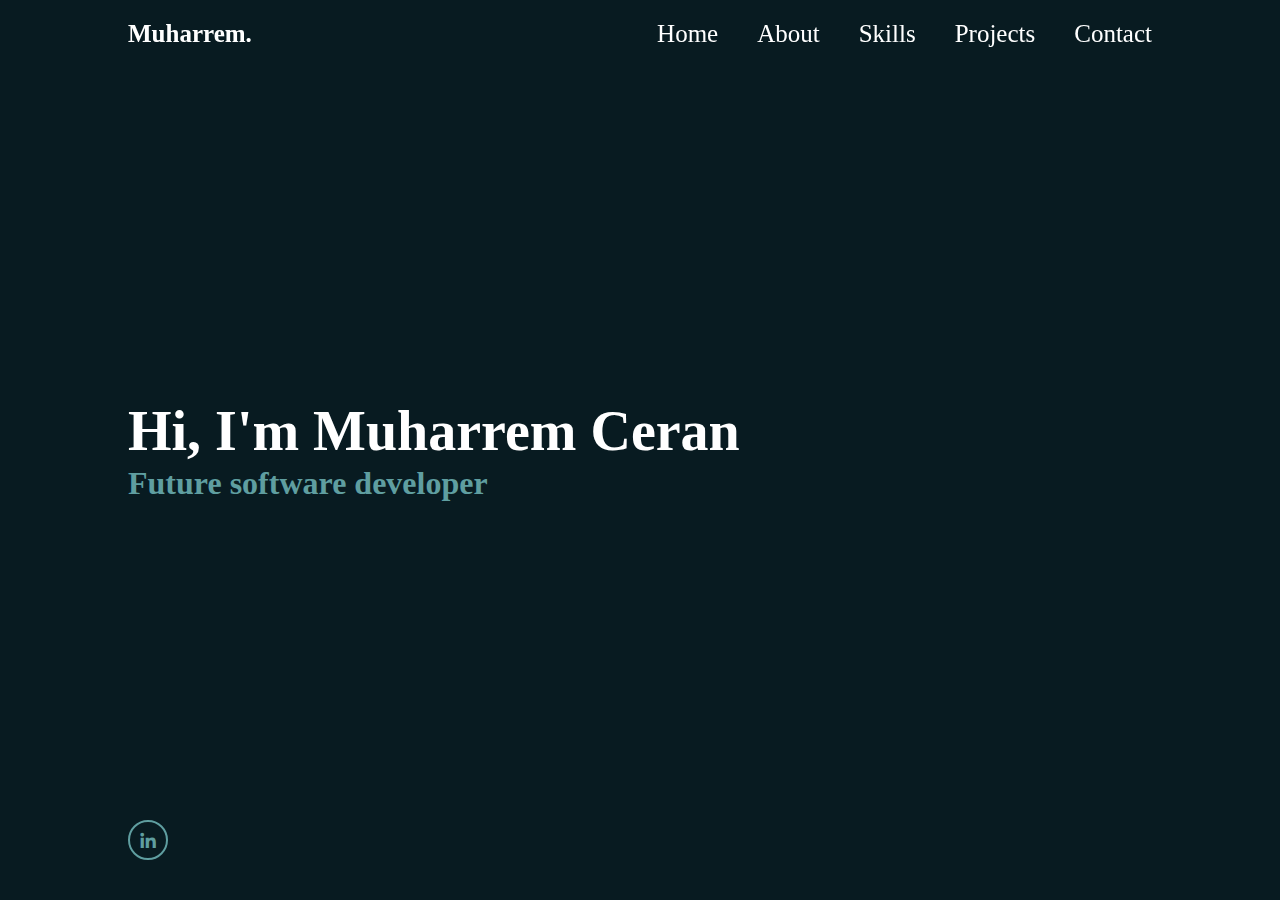
<file: index.html>
<!doctype html>
<html lang="en">
<head>
    <meta charset="UTF-8">
    <meta name="viewport"
          content="width=device-width, user-scalable=no, initial-scale=1.0, maximum-scale=1.0, minimum-scale=1.0">
    <meta http-equiv="X-UA-Compatible" content="ie=edge">
    <link rel="stylesheet" type="text/css" href="CSS/stylesheet.css">
    <link href='https://unpkg.com/boxicons@2.1.4/css/boxicons.min.css' rel='stylesheet'>
    <title>Muharrem Ceran</title>
</head>
<body>
    <header class="header">
        <a href="#" class="logo">Muharrem.</a>

        <nav class="navbar">
            <a href="#" class="active">Home</a>
            <a href="#">About</a>
            <a href="#">Skills</a>
            <a href="#">Projects</a>
            <a href="#">Contact</a>
        </nav>
    </header>

    <section class="home">
        <div class="home-content">
            <h1>Hi, I'm Muharrem Ceran</h1>
            <h3>Future software developer</h3>
        </div>

        <div class="home-sci">
            <a href="#"><i class='bx bxl-linkedin'></i></a>
        </div>
    </section>
</body>
</html>
</file>
<file: CSS/stylesheet.css>
*{
    margin: 0;
    padding: 0;
    box-sizing: border-box;
}

body{
    background-color: #081b21;
    color: white;
}

.header{
    position: fixed;
    top: 0;
    left: 0;
    width: 100%;
    padding: 20px 10%;
    background: transparent;
    display: flex;
    justify-content: space-between;
    align-items: Center;
    z-index: 100;
}

.logo{
    font-size: 25px;
    color: white;
    text-decoration: none;
    font-weight: 600;
}

.navbar a{
    font-size: 25px;
    color: white;
    text-decoration: none;
    font-weight: 500;
    margin-left: 35px;
    transition: .3s;
}

.navbar a:hover,
.navbar a:active{
    color: cornflowerblue;
}

.home{
    height: 100vh;
    background-size: cover;
    background-position: center;
    display: flex;
    align-items: center;
    padding: 0 10%;
}

.home-content{

}

.home-content h1{
    font-size: 56px;
    font-weight: 700;
    line-height: 1.2;
}

.home-content h3{
    font-size: 32px;
    font-weight: 700;
    color: cadetblue;
}

.home-sci{
    position: absolute;
    bottom: 40px;
    width: 170px;
    display: flex;
    justify-content: space-between;
}

.home-sci a{
    position: relative;
    display: inline-flex;
    justify-content: center;
    align-items: center;
    width: 40px;
    height: 40px;
    background: transparent;
    border: 2px solid cadetblue;
    border-radius: 50%;
    font-size: 20px;
    color: cadetblue;
    text-decoration: none;
    z-index: 1;
    overflow: hidden;
}

.home-sci a:hover{
    color: #081b21;
}

.home-sci a:before{
    content: '';
    position: absolute;
    top: 0;
    left: 0;
    width: 0;
    height: 100%;
    background-color: cadetblue;
    z-index: -1;
    transition: .5s;
}

.home-sci a:hover::before{
    width: 100%

}
</file>
